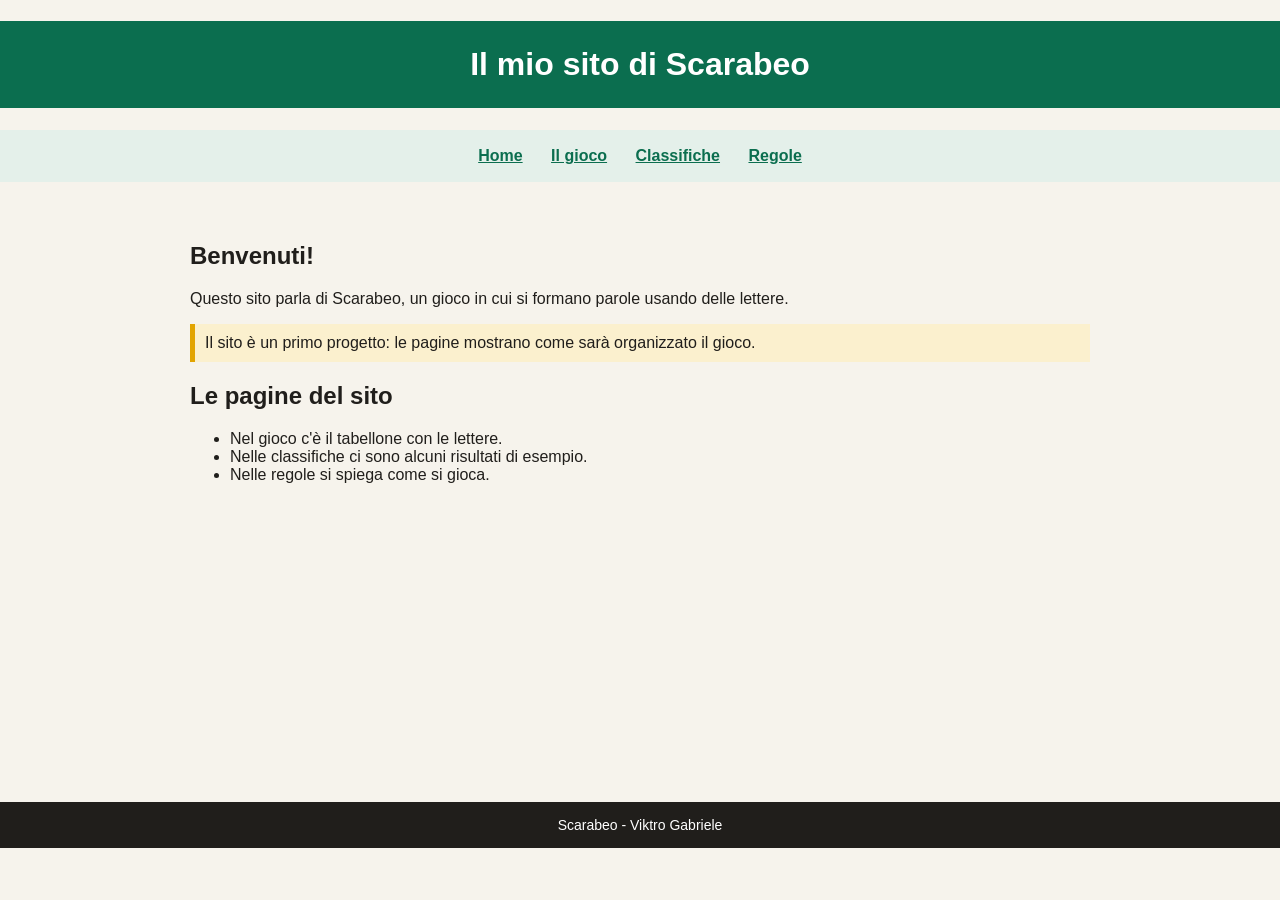
<file: index.html>
<!DOCTYPE html>
<html lang="it">
<head>
  <meta charset="UTF-8">
  <title>Scarabeo</title>
  <link rel="stylesheet" href="stile.css">
</head>
<body>
  <h1 class="intestazione">Il mio sito di Scarabeo</h1>
  <div class="menu">
    <a href="index.html">Home</a>
    <a href="gioco.html">Il gioco</a>
    <a href="classifiche.html">Classifiche</a>
    <a href="regole.html">Regole</a>
  </div>

  <div class="contenuto">
    <h2>Benvenuti!</h2>
    <p>Questo sito parla di Scarabeo, un gioco in cui si formano parole usando delle lettere.</p>
    <p class="evidenziato">Il sito è un primo progetto: le pagine mostrano come sarà organizzato il gioco.</p>
    <h2>Le pagine del sito</h2>
    <ul>
      <li>Nel gioco c'è il tabellone con le lettere.</li>
      <li>Nelle classifiche ci sono alcuni risultati di esempio.</li>
      <li>Nelle regole si spiega come si gioca.</li>
    </ul>
  </div>

  <div class="piede">Scarabeo - Viktro Gabriele</div>
</body>
</html>
</file>
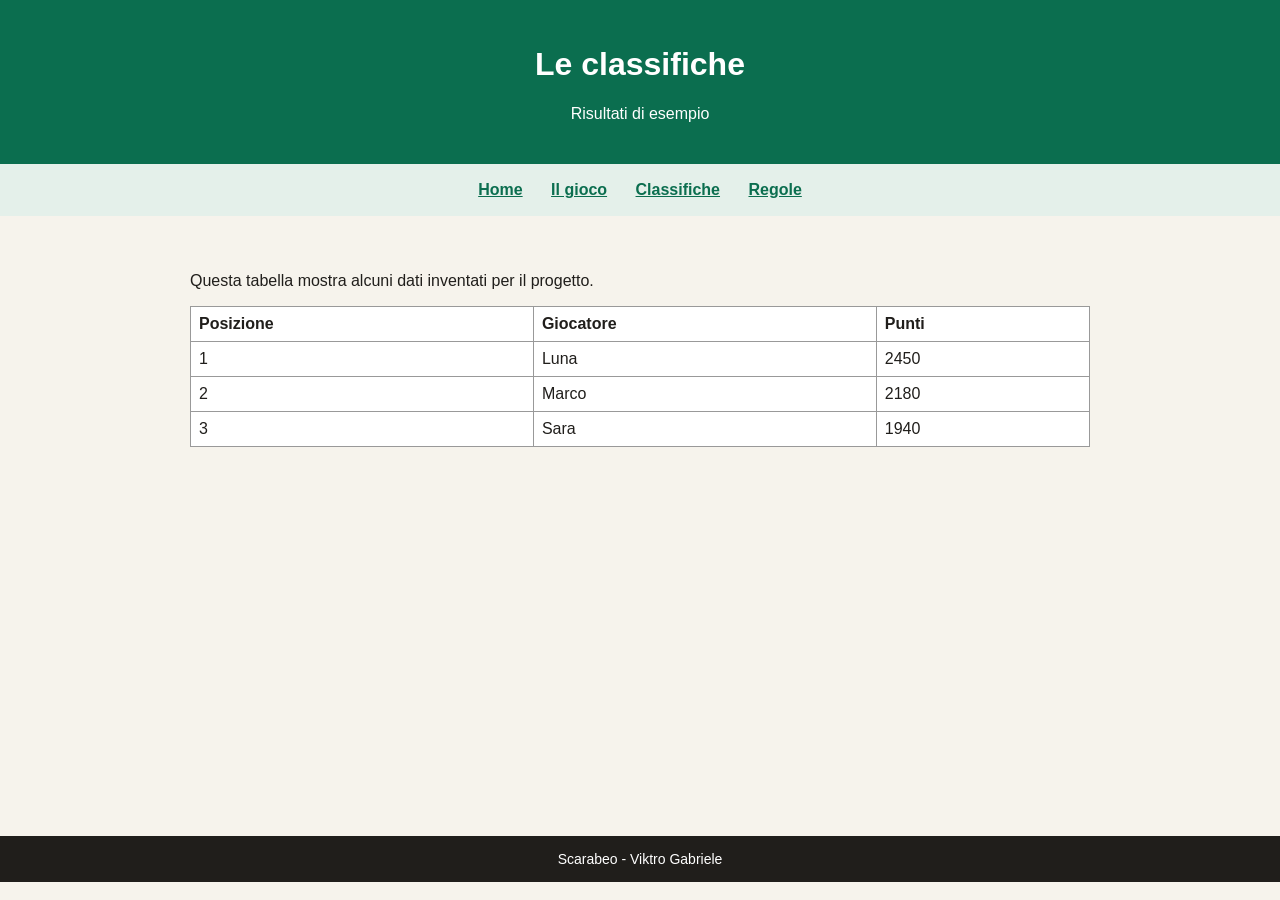
<file: classifiche.html>
<!DOCTYPE html>
<html lang="it">
<head>
  <meta charset="UTF-8">
  <title>Classifiche | Scarabeo</title>
  <link rel="stylesheet" href="stile.css">
</head>
<body>
  <div class="intestazione">
    <h1>Le classifiche</h1>
    <p>Risultati di esempio</p>
  </div>

  <div class="menu">
    <a href="index.html">Home</a>
    <a href="gioco.html">Il gioco</a>
    <a href="classifiche.html">Classifiche</a>
    <a href="regole.html">Regole</a>
  </div>

  <div class="contenuto">
    <p>Questa tabella mostra alcuni dati inventati per il progetto.</p>
    <table>
      <tr><th>Posizione</th><th>Giocatore</th><th>Punti</th></tr>
      <tr><td>1</td><td>Luna</td><td>2450</td></tr>
      <tr><td>2</td><td>Marco</td><td>2180</td></tr>
      <tr><td>3</td><td>Sara</td><td>1940</td></tr>
    </table>
  </div>

  <div class="piede">Scarabeo - Viktro Gabriele</div>
</body>
</html>
</file>
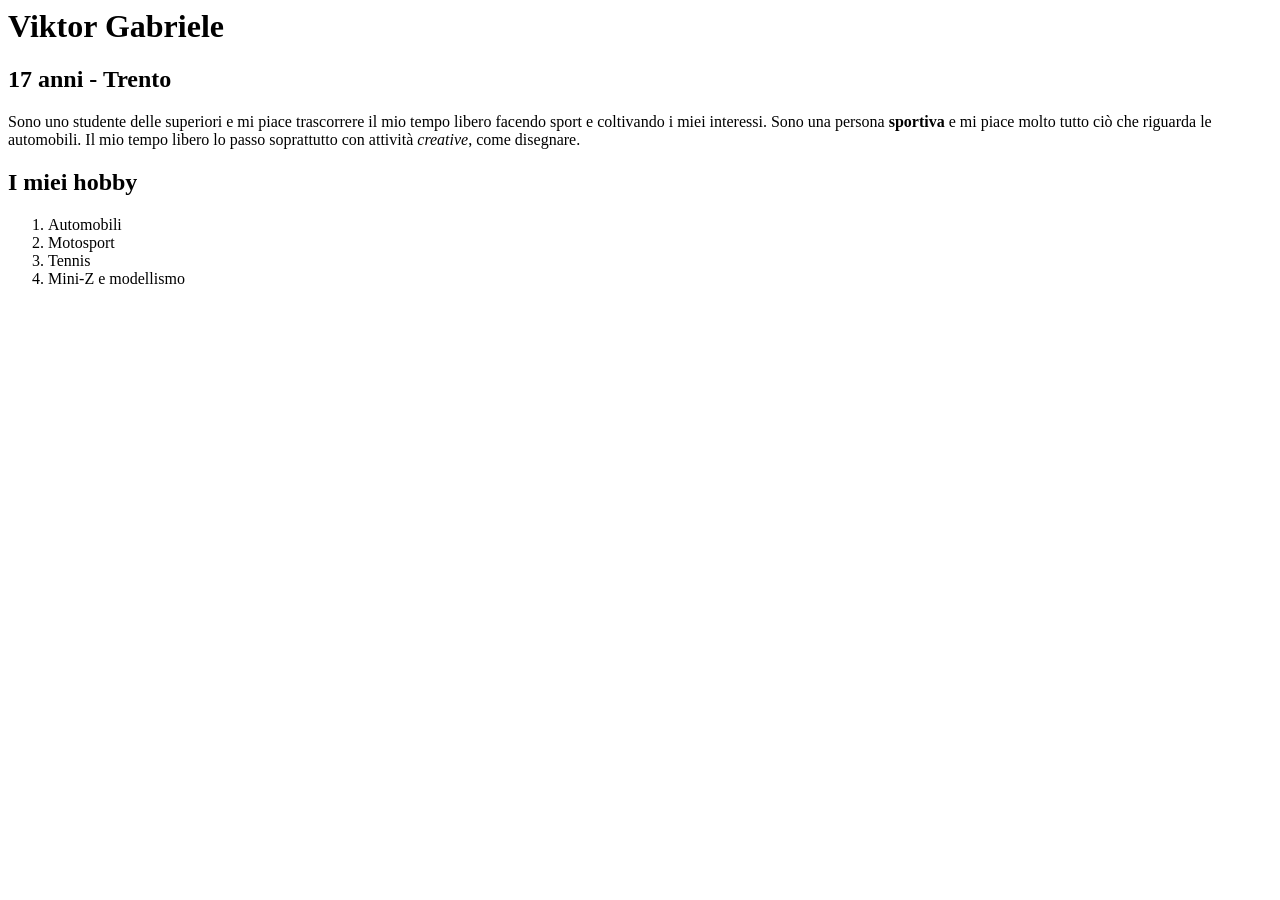
<file: Es 1.html>
<html>
    <head>
        <title>Carta d'identità</title>
    </head>

    <body>

        <h1>Viktor Gabriele</h1>

        <h2>17 anni - Trento</h2>

        <p>
            Sono uno studente delle superiori e mi piace trascorrere il mio tempo libero
            facendo sport e coltivando i miei interessi. Sono una persona <strong>sportiva</strong>
            e mi piace molto tutto ciò che riguarda le automobili. Il mio tempo libero lo passo
            soprattutto con attività <em>creative</em>, come disegnare.
        </p>

        <h2>I miei hobby</h2>

        <ol>
            <li>Automobili</li>
            <li>Motosport </li>
            <li>Tennis</li>
            <li>Mini-Z e modellismo</li>
        </ol>

    </body>
</html>
</file>
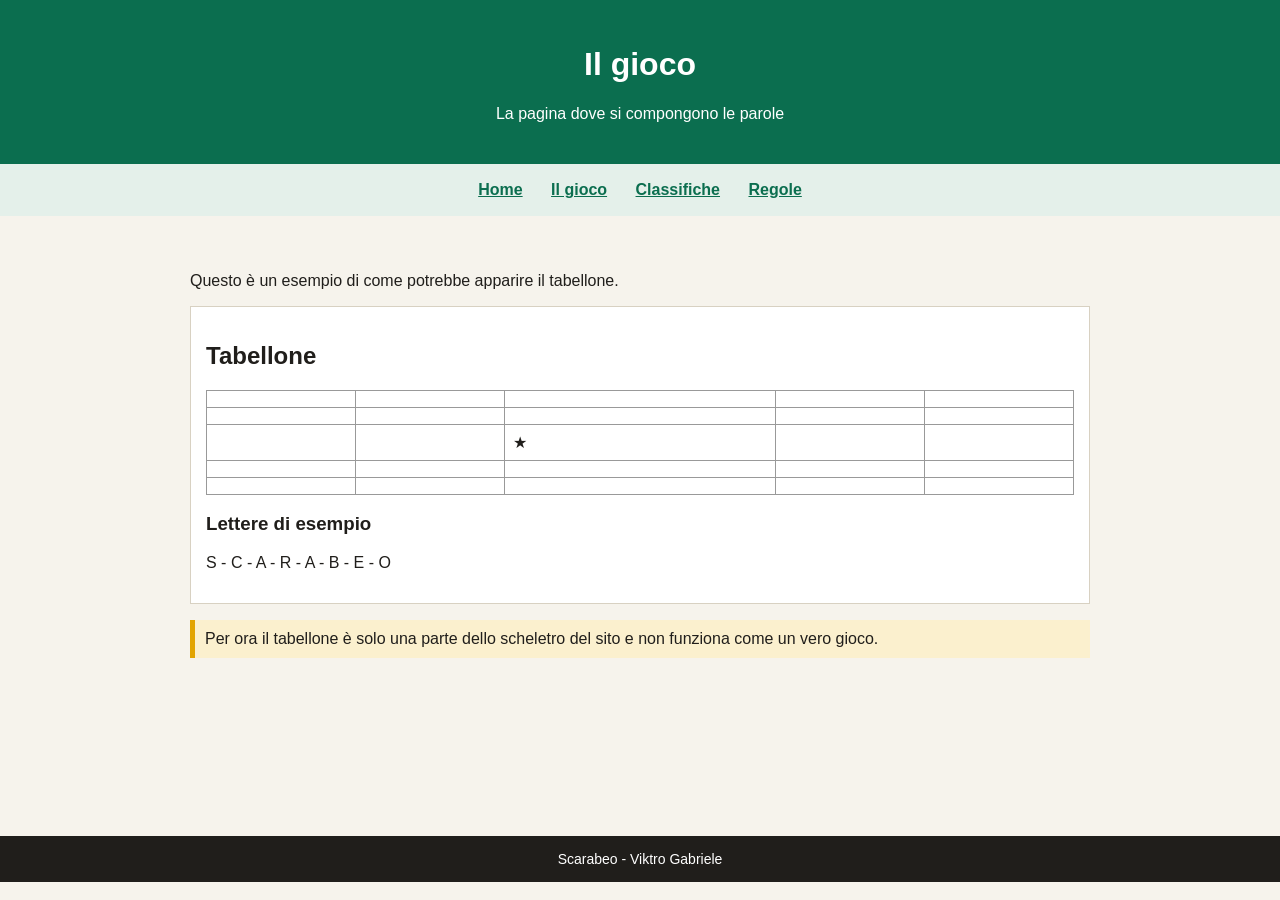
<file: gioco.html>
<!DOCTYPE html>
<html lang="it">
<head>
  <meta charset="UTF-8">
  <title>Il gioco | Scarabeo</title>
  <link rel="stylesheet" href="stile.css">
</head>
<body>
  <div class="intestazione">
    <h1>Il gioco</h1>
    <p>La pagina dove si compongono le parole</p>
  </div>

  <div class="menu">
    <a href="index.html">Home</a>
    <a href="gioco.html">Il gioco</a>
    <a href="classifiche.html">Classifiche</a>
    <a href="regole.html">Regole</a>
  </div>

  <div class="contenuto">
    <p>Questo è un esempio di come potrebbe apparire il tabellone.</p>
    <div class="scheda">
      <h2>Tabellone</h2>
      <table>
        <tr><td></td><td></td><td></td><td></td><td></td></tr>
        <tr><td></td><td></td><td></td><td></td><td></td></tr>
        <tr><td></td><td></td><td>★</td><td></td><td></td></tr>
        <tr><td></td><td></td><td></td><td></td><td></td></tr>
        <tr><td></td><td></td><td></td><td></td><td></td></tr>
      </table>
      <h3>Lettere di esempio</h3>
      <p>S - C - A - R - A - B - E - O</p>
    </div>
    <p class="evidenziato">Per ora il tabellone è solo una parte dello scheletro del sito e non funziona come un vero gioco.</p>
  </div>

  <div class="piede">Scarabeo - Viktro Gabriele</div>
</body>
</html>
</file>
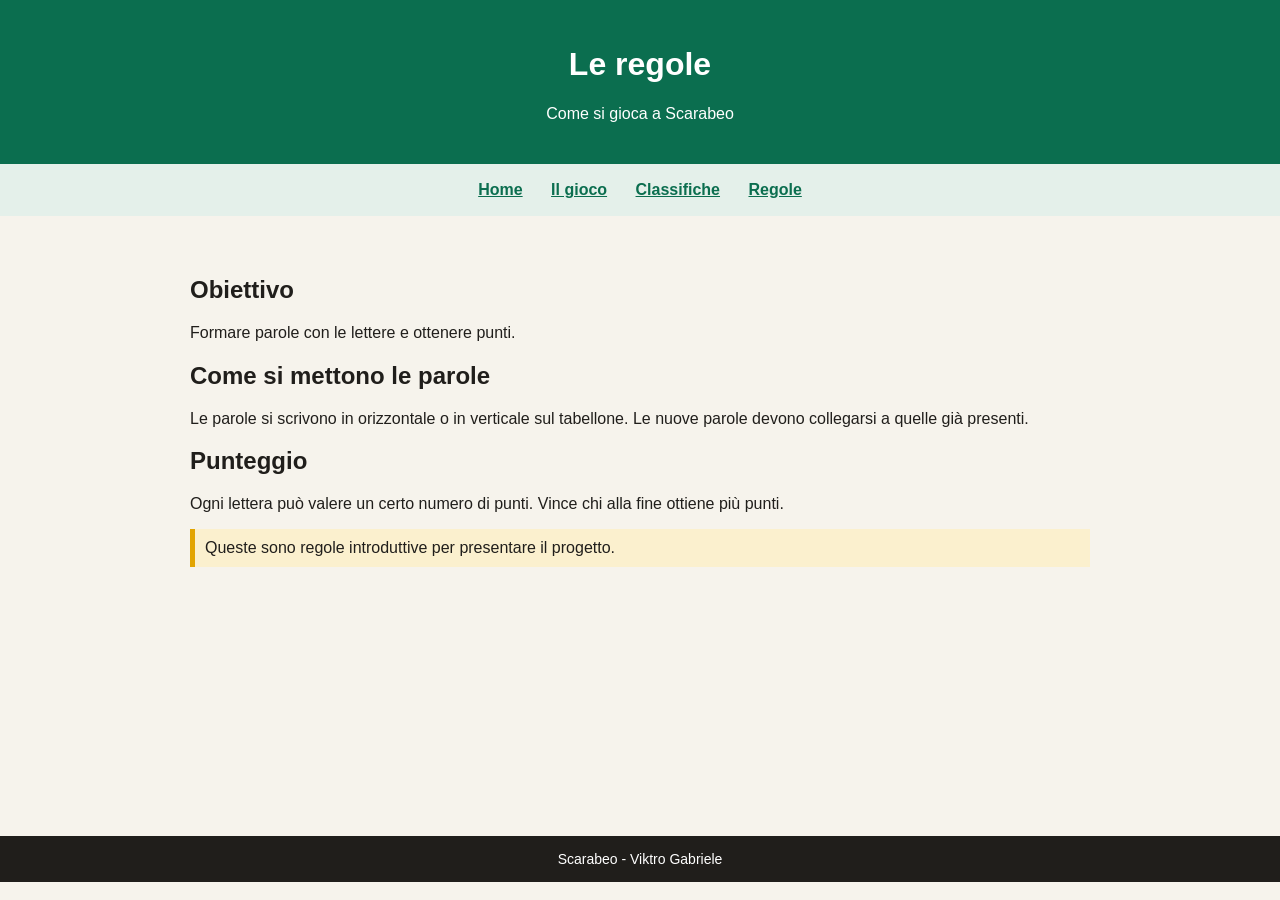
<file: regole.html>
<!DOCTYPE html>
<html lang="it">
<head>
  <meta charset="UTF-8">
  <title>Regole | Scarabeo</title>
  <link rel="stylesheet" href="stile.css">
</head>
<body>
  <div class="intestazione">
    <h1>Le regole</h1>
    <p>Come si gioca a Scarabeo</p>
  </div>

  <div class="menu">
    <a href="index.html">Home</a>
    <a href="gioco.html">Il gioco</a>
    <a href="classifiche.html">Classifiche</a>
    <a href="regole.html">Regole</a>
  </div>

  <div class="contenuto">
    <h2>Obiettivo</h2>
    <p>Formare parole con le lettere e ottenere punti.</p>
    <h2>Come si mettono le parole</h2>
    <p>Le parole si scrivono in orizzontale o in verticale sul tabellone. Le nuove parole devono collegarsi a quelle già presenti.</p>
    <h2>Punteggio</h2>
    <p>Ogni lettera può valere un certo numero di punti. Vince chi alla fine ottiene più punti.</p>
    <p class="evidenziato">Queste sono regole introduttive per presentare il progetto.</p>
  </div>

  <div class="piede">Scarabeo - Viktro Gabriele</div>
</body>
</html>
</file>
<file: stile.css>
body {
  margin: 0;
  background-color: #f6f3ec;
  color: #201e1b;
  font-family: Arial, sans-serif;
}

.intestazione {
  background-color: #0b6e4f;
  color: white;
  text-align: center;
  padding: 25px;
}

.menu {
  background-color: #e4f0ea;
  text-align: center;
  padding: 12px;
}

.menu a {
  display: inline-block;
  margin: 5px 12px;
  color: #0b6e4f;
  font-weight: bold;
}

.contenuto {
  margin: 20px auto;
  padding: 20px;
  max-width: 900px;
  min-height: 60vh;
}

.scheda {
  background-color: white;
  border: 1px solid #d8d1c2;
  padding: 15px;
  margin: 12px 0;
}

.evidenziato {
  background-color: #fbf0ce;
  border-left: 5px solid #e2a400;
  padding: 10px;
}

table {
  border-collapse: collapse;
  width: 100%;
  background-color: white;
}

th, td {
  border: 1px solid #999;
  padding: 8px;
  text-align: left;
}

.piede {
  background-color: #201e1b;
  color: white;
  text-align: center;
  font-size: 14px;
  padding: 15px;
}
</file>
